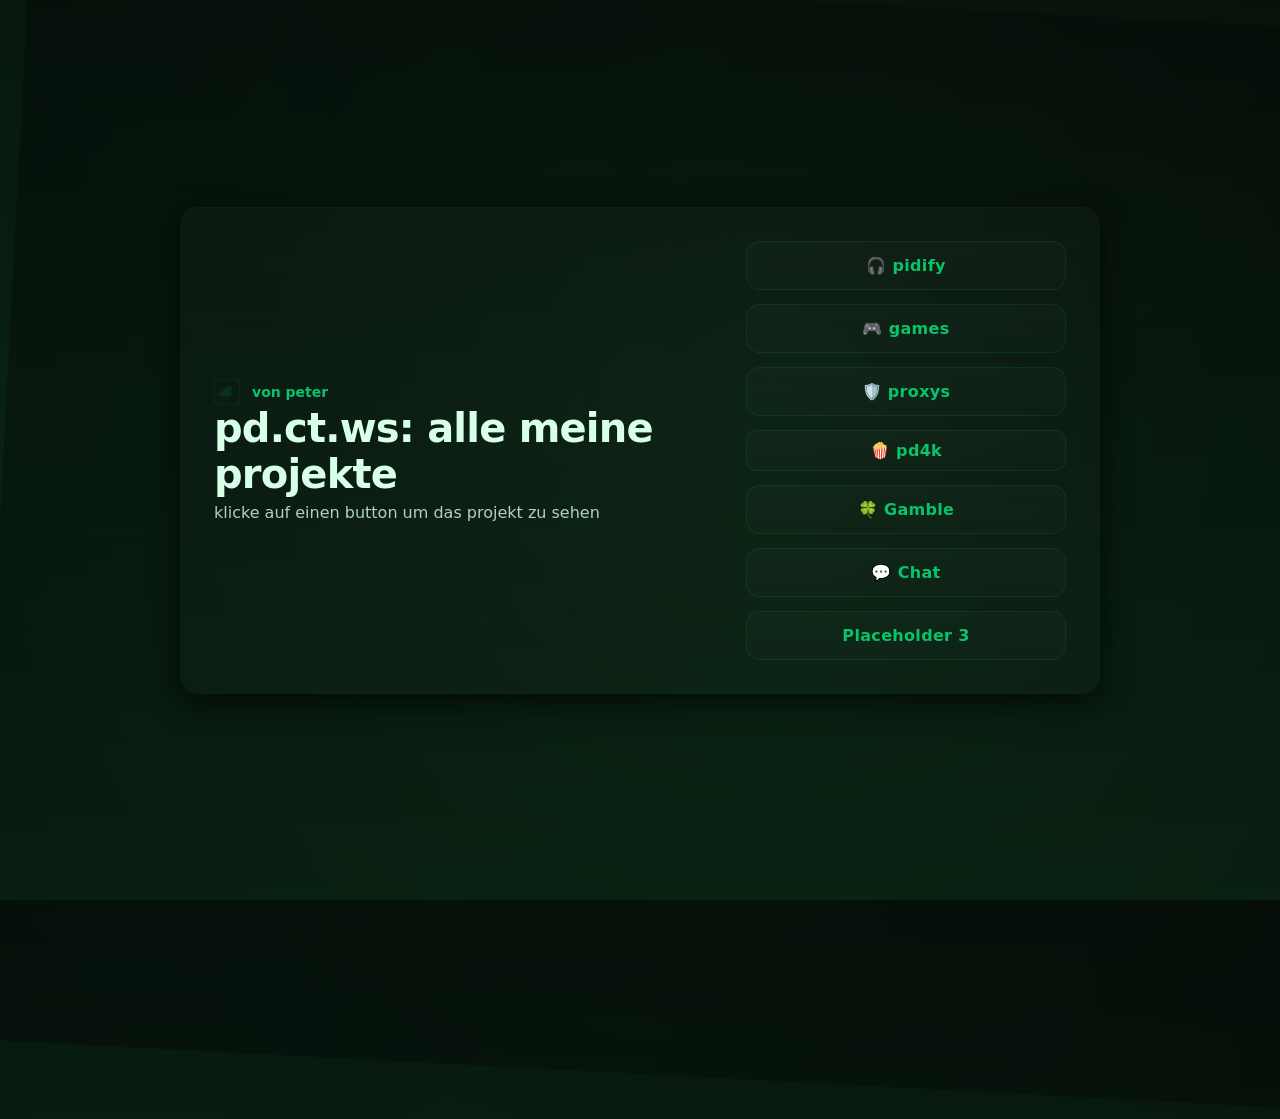
<file: index1.html>
<!doctype html>
<html lang="en">
<head>
  <meta charset="utf-8" />
  <meta name="viewport" content="width=device-width,initial-scale=1" />
  <title>pd.ct.ws</title>
  <style>
    :root{
      --bg1:#07120b; /* very dark green/black */
      --bg2:#0b2b17; /* deep forest */
      --accent:#08c46b; /* bright moss green */
      --muted:rgba(8,196,107,0.12);
      --glass: rgba(255,255,255,0.03);
      --radius:18px;
      color-scheme: dark;
    }
    *{box-sizing:border-box}
    html,body{height:100%}
    body{
      margin:0;
      font-family:Inter, ui-sans-serif, system-ui, -apple-system, "Segoe UI", Roboto, "Helvetica Neue", Arial;
      background: radial-gradient(1200px 600px at 10% 10%, rgba(8,196,107,0.03), transparent),
                  linear-gradient(180deg,var(--bg1),var(--bg2));
      display:grid;place-items:center;min-height:100vh;padding:36px;
      -webkit-font-smoothing:antialiased;-moz-osx-font-smoothing:grayscale;
      overflow:hidden;
    }

    /* subtle animated vignette */
    .vignette{position:absolute;inset:0;pointer-events:none;mix-blend-mode:overlay;opacity:0.6}
    .vig-inner{width:120%;height:120%;background:radial-gradient(circle at 50% 40%, rgba(0,0,0,0) 0%, rgba(0,0,0,0.35) 40%, rgba(0,0,0,0.6) 100%);transform:rotate(3deg);}

    .card{
      width:min(920px,94vw);
      border-radius:18px;
      background:linear-gradient(180deg, rgba(255,255,255,0.02), rgba(255,255,255,0.01));
      padding:34px;
      position:relative;z-index:2;
      box-shadow:0 8px 30px rgba(0,0,0,0.65), inset 0 1px 0 rgba(255,255,255,0.02);
      display:grid;grid-template-columns:1fr 320px;gap:28px;align-items:center;
    }

    .hero{
      color:#d8ffe7;
    }
    h1{font-size:clamp(20px,3.4vw,40px);margin:0 0 6px 0;letter-spacing:-0.02em}
    p{margin:0;color:rgba(216,255,231,0.8)}

    /* silhouette panel (Olly-Moss-inspired minimal silhouette) */
    .sil{
      width:100%;height:120px;margin-top:18px;filter:drop-shadow(0 12px 28px rgba(0,0,0,0.7));
    }

    /* right column with buttons */
    .menu{
      display:flex;flex-direction:column;gap:14px;align-items:stretch;
    }
    a.btn{
      display:inline-flex;align-items:center;justify-content:center;gap:10px;text-decoration:none;
      padding:14px 18px;border-radius:14px;font-weight:600;letter-spacing:0.02em;
      background:linear-gradient(180deg, rgba(255,255,255,0.02), rgba(255,255,255,0.01));
      border:1px solid rgba(8,196,107,0.12);
      color:var(--accent);
      transform:translateZ(0);
      transition:transform .26s cubic-bezier(.2,.9,.2,1), box-shadow .26s, background .2s;
      position:relative;overflow:hidden;
    }
    a.btn::after{
      content:'';position:absolute;inset:0;background:linear-gradient(90deg, transparent, var(--muted));opacity:0;
      transition:opacity .35s;
    }
    a.btn:hover{transform:translateY(-6px) scale(1.01);box-shadow:0 10px 30px rgba(8,196,107,0.08)}
    a.btn:hover::after{opacity:1}

    .btn.small{padding:10px 12px;border-radius:10px;font-weight:700}

    /* animated underline for active */
    .logo{
      display:flex;align-items:center;gap:12px;font-weight:700;color:var(--accent);font-size:14px
    }

    /* subtle floating animation on svg */
    @keyframes floaty{0%{transform:translateY(0)}50%{transform:translateY(-6px)}100%{transform:translateY(0)}}
    .sil svg{animation:floaty 6s ease-in-out infinite}

    /* responsive */
    @media (max-width:820px){
      .card{grid-template-columns:1fr;gap:18px;padding:22px}
      .menu{flex-direction:row;justify-content:space-between}
      .sil{height:96px}
    }
  </style>
</head>
<body>
  <div class="vignette"><div class="vig-inner"></div></div>

  <main class="card" role="main">
    <section class="hero">
      <div class="logo">
        <svg width="26" height="26" viewBox="0 0 24 24" aria-hidden="true" focusable="false">
          <rect x="0" y="0" width="24" height="24" rx="5" fill="none" stroke="currentColor" stroke-opacity="0.12"></rect>
          <path d="M4 16c2-5 8-9 12-10v10H4z" fill="currentColor" fill-opacity="0.12"></path>
        </svg>
        von peter
      </div>

      <h1>pd.ct.ws: alle meine projekte</h1>
      <p>klicke auf einen button um das projekt zu sehen</p>


    </section>

    <aside class="menu" aria-label="quick links">
      <a class="btn" href="/pidify" title="Home">🎧 pidify</a>
      <a class="btn" href="/games" title="Games">🎮 games</a>
      <a class="btn" href="/proxys" title="Proxys">🛡️ proxys</a>
      <a class="btn small" href="/pd4k" title="PD4K">🍿 pd4k</a>
          <a class="btn" href="/gamble4free">🍀 Gamble</a>
      <a class="btn" href="https://pd.ct.ws/chat">💬 Chat</a>
      <a class="btn" href="/placeholder3">Placeholder 3</a>
    </aside>
  </main>

  <script>
    // small progressive enhancement: if navigation should be animated, intercept internal clicks
      
    document.body.style.opacity = 1
    (function(){
      const links = document.querySelectorAll('a.btn[href^="/"]');
      links.forEach(a=>{
        a.addEventListener('click', e=>{
          // allow external modifiers
          if(e.metaKey||e.ctrlKey||e.shiftKey||e.altKey) return;
          // simple fade-out before navigation
          e.preventDefault();
          document.body.style.transition='opacity .35s ease';
          document.body.style.opacity='0';
          setTimeout(()=>{ window.location = a.href; }, 320);
        });
      });
    })();
  </script>
</body>
</html>
</file>
